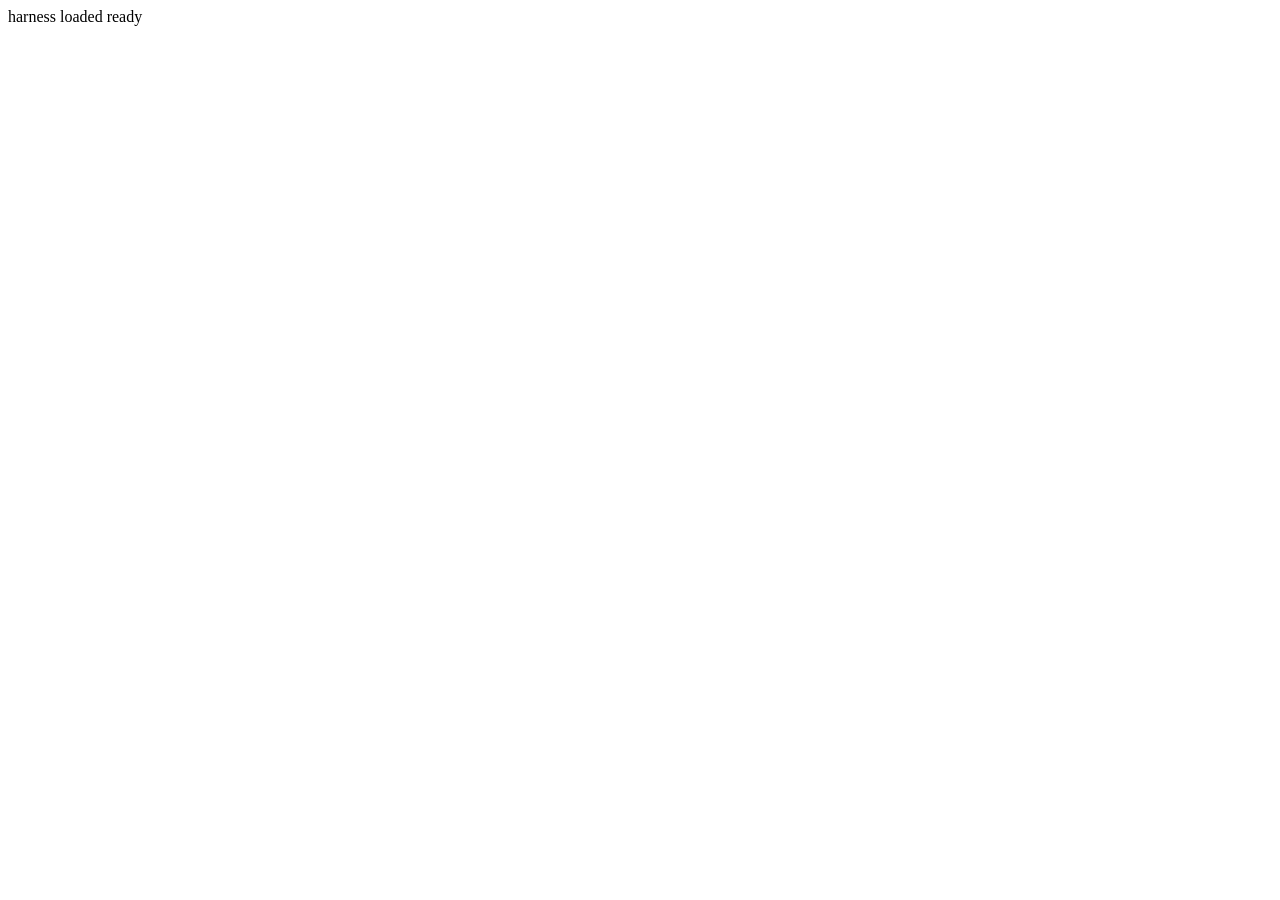
<file: web/test_harness.html>
<!doctype html>
<html lang="en"><head><meta charset="utf-8"><title>ligase~ headless test harness</title></head>
<body>
<div id="out">harness loaded</div>
<script type="module">
/* Headless verification harness (Plans/web_build.md Steps 3-4). Exposes an API on window so a
 * Playwright/chromium driver can exercise the real worklet path without an audio device:
 *   window.lg.selftest(seconds)  -> {ready, peak, prints}      (DSP produces nonzero audio)
 *   window.lg.readback(id,value) -> {sent, echoed}             (lgR_ drive -> lgS_ readback)
 *   window.lg.reelRoundtrip()    -> {loadedLen, savedBytes, wavOK}  (MEMFS import + export)
 *   window.lg.micWiring()        -> {graphBuilt}               (audio-in graph, no live mic)
 */
import { LigaseEngine } from './ligase-host.js';

const log = (m) => { document.getElementById('out').textContent += '\n' + m; };
const sleep = (ms) => new Promise((r) => setTimeout(r, ms));

async function makeEngine(patchUrl) {
  const patch = await (await fetch(patchUrl)).text();
  const eng = new LigaseEngine({ base: './' });
  const prints = []; eng.onPrint((t) => prints.push(t.replace(/\n$/, '')));
  let peak = 0; eng.onScope((p) => { if (p > peak) peak = p; });
  await eng.start({ patch });
  return { eng, prints, getPeak: () => peak };
}

window.lg = {
  async selftest(seconds = 2) {
    const { eng, prints, getPeak } = await makeEngine('./worklet_selftest.pd');
    await sleep(seconds * 1000);
    return { ready: true, sampleRate: eng.ctx.sampleRate, peak: getPeak(), prints: prints.slice(-8) };
  },

  async readback(id = 'grainsize', value = 0.73) {
    const { eng, prints } = await makeEngine('./ligase_panel.pd');
    await sleep(400);
    let echoed = null;
    eng.watch('lgS_' + id, (v) => { echoed = v; });
    await sleep(150);
    eng.setFloat('lgR_' + id, value);
    // wait for the iemgui echo to round-trip back over the port
    for (let i = 0; i < 40 && echoed === null; i++) await sleep(50);
    return { sent: value, echoed, prints: prints.slice(-4) };
  },

  async reelRoundtrip() {
    const { eng, prints } = await makeEngine('./ligase_panel.pd');
    await sleep(400);
    // Build a tiny valid stereo 32-bit float WAV in-page (0.25 s @ 44100, a quiet ramp).
    const sr = 44100, frames = 11025, ch = 2;
    const dataBytes = frames * ch * 4;
    const buf = new ArrayBuffer(44 + dataBytes);
    const dv = new DataView(buf);
    const wr4 = (o, s) => { for (let i = 0; i < 4; i++) dv.setUint8(o + i, s.charCodeAt(i)); };
    wr4(0, 'RIFF'); dv.setUint32(4, 36 + dataBytes, true); wr4(8, 'WAVE');
    wr4(12, 'fmt '); dv.setUint32(16, 16, true); dv.setUint16(20, 3, true); dv.setUint16(22, ch, true);
    dv.setUint32(24, sr, true); dv.setUint32(28, sr * ch * 4, true); dv.setUint16(32, ch * 4, true); dv.setUint16(34, 32, true);
    wr4(36, 'data'); dv.setUint32(40, dataBytes, true);
    for (let i = 0; i < frames; i++) {
      const v = 0.5 * Math.sin(2 * Math.PI * 220 * i / sr);
      dv.setFloat32(44 + (i * ch) * 4, v, true);
      dv.setFloat32(44 + (i * ch + 1) * 4, v, true);
    }
    await eng.loadReel(buf.slice(0));           // -> /tmp/reel.wav in MEMFS -> `load`
    // wait for the engine to report the loaded reel length
    let loadedLen = null;
    for (let i = 0; i < 40; i++) {
      await sleep(50);
      const m = prints.join('\n').match(/loaded [^\n]*?\((\d+) samples\)/);
      if (m) { loadedLen = +m[1]; break; }
    }
    // export (guarded so the gate never hangs)
    const blob = await Promise.race([eng.saveReel(), sleep(4000).then(() => null)]);
    if (!blob) return { loadedLen, savedBytes: 0, wavOK: false, fmt: 0, prints: prints.slice(-6) };
    const bytes = new Uint8Array(await blob.arrayBuffer());
    const hdr = String.fromCharCode(...bytes.slice(0, 4)) + String.fromCharCode(...bytes.slice(8, 12));
    const fmt = new DataView(bytes.buffer).getUint16(20, true);
    return { loadedLen, savedBytes: bytes.length, wavOK: hdr === 'RIFFWAVE', fmt, prints: prints.slice(-6) };
  },

  async micWiring() {
    // getUserMedia can't be granted headless; verify the graph *construction* only.
    const { eng } = await makeEngine('./worklet_selftest.pd');
    let graphBuilt = false, err = null;
    try {
      // Stub getUserMedia to return a silent oscillator-backed MediaStream substitute.
      const dest = eng.ctx.createMediaStreamDestination();
      const osc = eng.ctx.createOscillator(); osc.connect(dest); osc.start();
      navigator.mediaDevices.getUserMedia = async () => dest.stream;
      await eng.enableMic();                 // exercises createMediaStreamSource(...).connect(node)
      graphBuilt = !!eng.micSource;
      eng.disableMic();
    } catch (e) { err = String(e); }
    return { graphBuilt, err };
  },
};
log('ready');
</script>
</body></html>
</file>
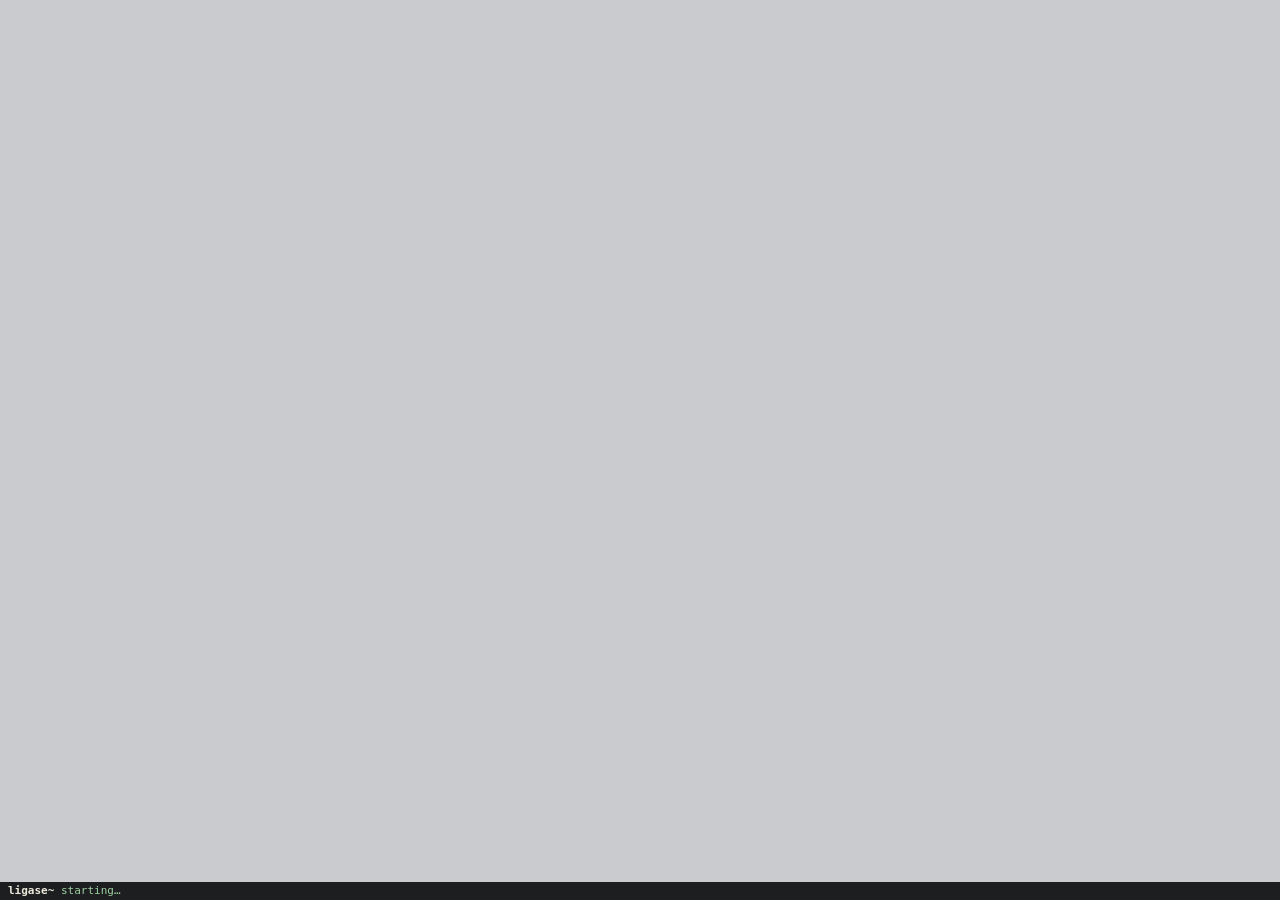
<file: plugin/ui/page_template.html>
<!doctype html>
<html lang="en">
<head>
<meta charset="utf-8">
<meta name="viewport" content="width=device-width, initial-scale=1">
<title>ligase</title>
<style>
  html, body { margin:0; padding:0; background:#c9cbce; color:#26282b; overflow:hidden; height:100%;
    font:12px/1.4 ui-monospace,Menlo,Consolas,monospace; -webkit-user-select:none; user-select:none; }
  #controls { width:100%; }
  #controls .lg-stage { max-width:none; }
  #bar { position:fixed; left:0; right:0; bottom:0; height:18px; background:#1c1e20; color:#9fd0a0;
    font-size:11px; line-height:18px; padding:0 8px; white-space:nowrap; overflow:hidden; text-overflow:ellipsis; }
  #bar b { color:#ece8da; }
</style>
</head>
<body>
<div id="controls"></div>
<div id="bar"><b>ligase~</b> <span id="status">starting…</span></div>
<script type="text/plain" id="ligase-svg">__SVG__</script>
<script>const LIGASE_PARAMS = __PARAMS__;</script>
<script>__CONTROLS_JS__</script>
<script>__LOGIC_JS__</script>
<script>__BRIDGE_JS__</script>
<script>
(function () {
  const bridge = window.LigaseBridge;
  bridge.init(LIGASE_PARAMS);
  const surface = createPanel(bridge, CONTROLS, TABLES);
  // knob follow: the brain re-seats message-delivered knobs from get_params replies while the
  // engine moves the bases (metasurface blend / route / recall / XPNDR); 4 Hz is plenty
  setInterval(() => { try { bridge.msg('get_params'); } catch (_) {} }, 250);
  const svg = document.getElementById('ligase-svg').textContent;
  const handles = buildControls(surface, document.getElementById('controls'), { svg: svg });
  surface.attach(handles);
  const bar = document.getElementById('status');
  let lastLog = '';
  bridge.on('print', (t, err) => { lastLog = (err ? '! ' : '') + t; bar.textContent = lastLog; });
  bridge.on('status', (st) => {
    bar.textContent = 'splice ' + (st.splice + 1) + '/' + st.splices + ' · reel ' + (st.reelSr ? (st.reelLen / st.reelSr).toFixed(1) : '0.0') + ' s'
      + (st.playing ? ' · PLAY' : '') + (st.recording ? ' · REC' : '') + (st.bpm > 0 ? ' · ' + st.bpm.toFixed(1) + ' bpm' : '')
      + ' · grains ' + st.activeGrains + (st.voices ? ' · voices ' + st.voices : '') + (lastLog ? '   |   ' + lastLog : '');
  });
  bridge.on('panel', (obj) => { if (surface.setPanelState) surface.setPanelState(obj); });
  // persist the panel-side state (debounced) so a DAW project reopens the surface as left
  let saveT = 0;
  const schedSave = () => { clearTimeout(saveT); saveT = setTimeout(() => { if (surface.getPanelState) bridge.savePanel(surface.getPanelState()); }, 800); };
  const origSet = surface.set.bind(surface), origBang = surface.bang.bind(surface);
  surface.set = (id, v) => { origSet(id, v); schedSave(); };
  surface.bang = (id) => { origBang(id); schedSave(); };
  // computer-keyboard MIDI: a s d f g h j k = C D E F G A B C, w e t y u = sharps, z / x = octave
  let octave = 4;
  const keymap = { a:0, w:1, s:2, e:3, d:4, f:5, t:6, g:7, y:8, h:9, u:10, j:11, k:12 };
  const held = {};
  window.addEventListener('keydown', (e) => {
    if (e.repeat) return;
    if (e.key === 'z') { octave = Math.max(0, octave - 1); return; }
    if (e.key === 'x') { octave = Math.min(8, octave + 1); return; }
    const semi = keymap[e.key]; if (semi === undefined) return;
    const note = 12 * (octave + 1) + semi; if (note < 1 || note > 127) return;
    held[e.key] = note; bridge.note(1, note, 100);
  });
  window.addEventListener('keyup', (e) => { const n = held[e.key]; if (n === undefined) return; delete held[e.key]; bridge.note(1, n, 0); });
  if (typeof sendDefaults === 'function') { /* the DSP side already applied the panel defaults; only the visuals need them */ }
  bar.textContent = 'ready — ' + Object.keys(handles).length + ' controls';
})();
</script>
</body>
</html>
</file>
